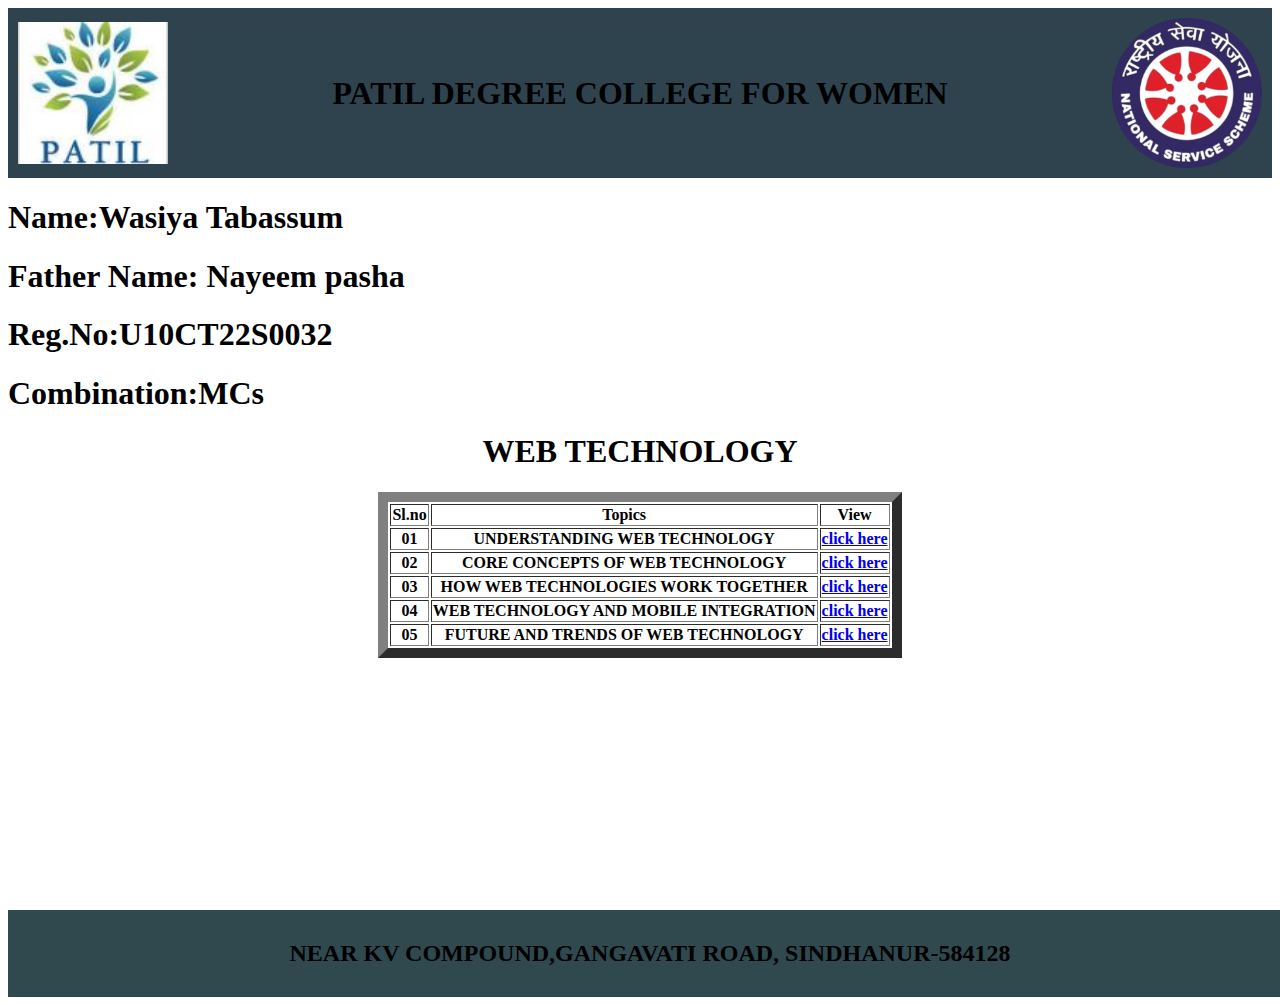
<file: index.html>
<html lang="en">
<head>
    <meta charset="UTF-8">
    <meta name="viewport" content="width=device-width, initial-scale=1.0">
    <title>WEB TECHNOLOGY</title>
    <link rel="stylesheet" href="STYLE.CSS">
</head>
<body>
    <header>
        <div class="header">
            <div class="leftlogo">
                <img src="WASIYA PATIL(1).jpg"WIDTH="150"LENGHT="150" alt="leftlogo">
            </div>
             <div class="collegename">
                <h1>PATIL DEGREE COLLEGE FOR WOMEN</h1>
            </div>
            <div class="rightlogo">
                <img src="NSS LOGO W(1).png"WIDTH="150"LENGHT="150" alt="rightlogo">
            </div>
        </div>
    </header>
    <h1>Name:Wasiya Tabassum</h1>
    <h1>Father Name: Nayeem pasha</h1>
    <h1>Reg.No:U10CT22S0032</h1>
    <h1>Combination:MCs</h1>
    <center><h1>WEB TECHNOLOGY</h1></center>
    <center>
        <div class="table">
            <table border="10px">
            <tr>
                    <th>Sl.no</th>
                    <th>Topics</th>
                    <th>View</th>
                </tr>
                <tr>
                    <th>01</th>
                    <th>UNDERSTANDING WEB TECHNOLOGY</th>
                    <th><a href="UNDERSTANDING.HTML">click here</a></th>
                </tr>
                <tr>
                    <th>02</th>
                    <th>CORE CONCEPTS OF WEB TECHNOLOGY</th>
                    <th><a href="core concept.html">click here</a></th>
                </tr>
                <tr>
                    <th>03</th>
                    <th>HOW WEB TECHNOLOGIES WORK TOGETHER</th>
                    <th><a href="how work.html">click here</a></th>
                </tr>
                <tr>
                    <th>04</th>
                    <th>WEB TECHNOLOGY AND MOBILE INTEGRATION</th>
                    <th><a href="MOBILE.html">click here</a></th>
                </tr>
                <tr>
                    <th>05</th>
                    <th>FUTURE AND TRENDS OF WEB TECHNOLOGY</th>
                    <th><a href="FUTURE.html">click here</a></th>
                </tr>
            </table>
        </center>
    </div>
    <footer>
    <div class="footer">
     <p><h2>NEAR KV COMPOUND,GANGAVATI ROAD, SINDHANUR-584128</h2></p>
        </footer>
 </body>
 </html>
</file>
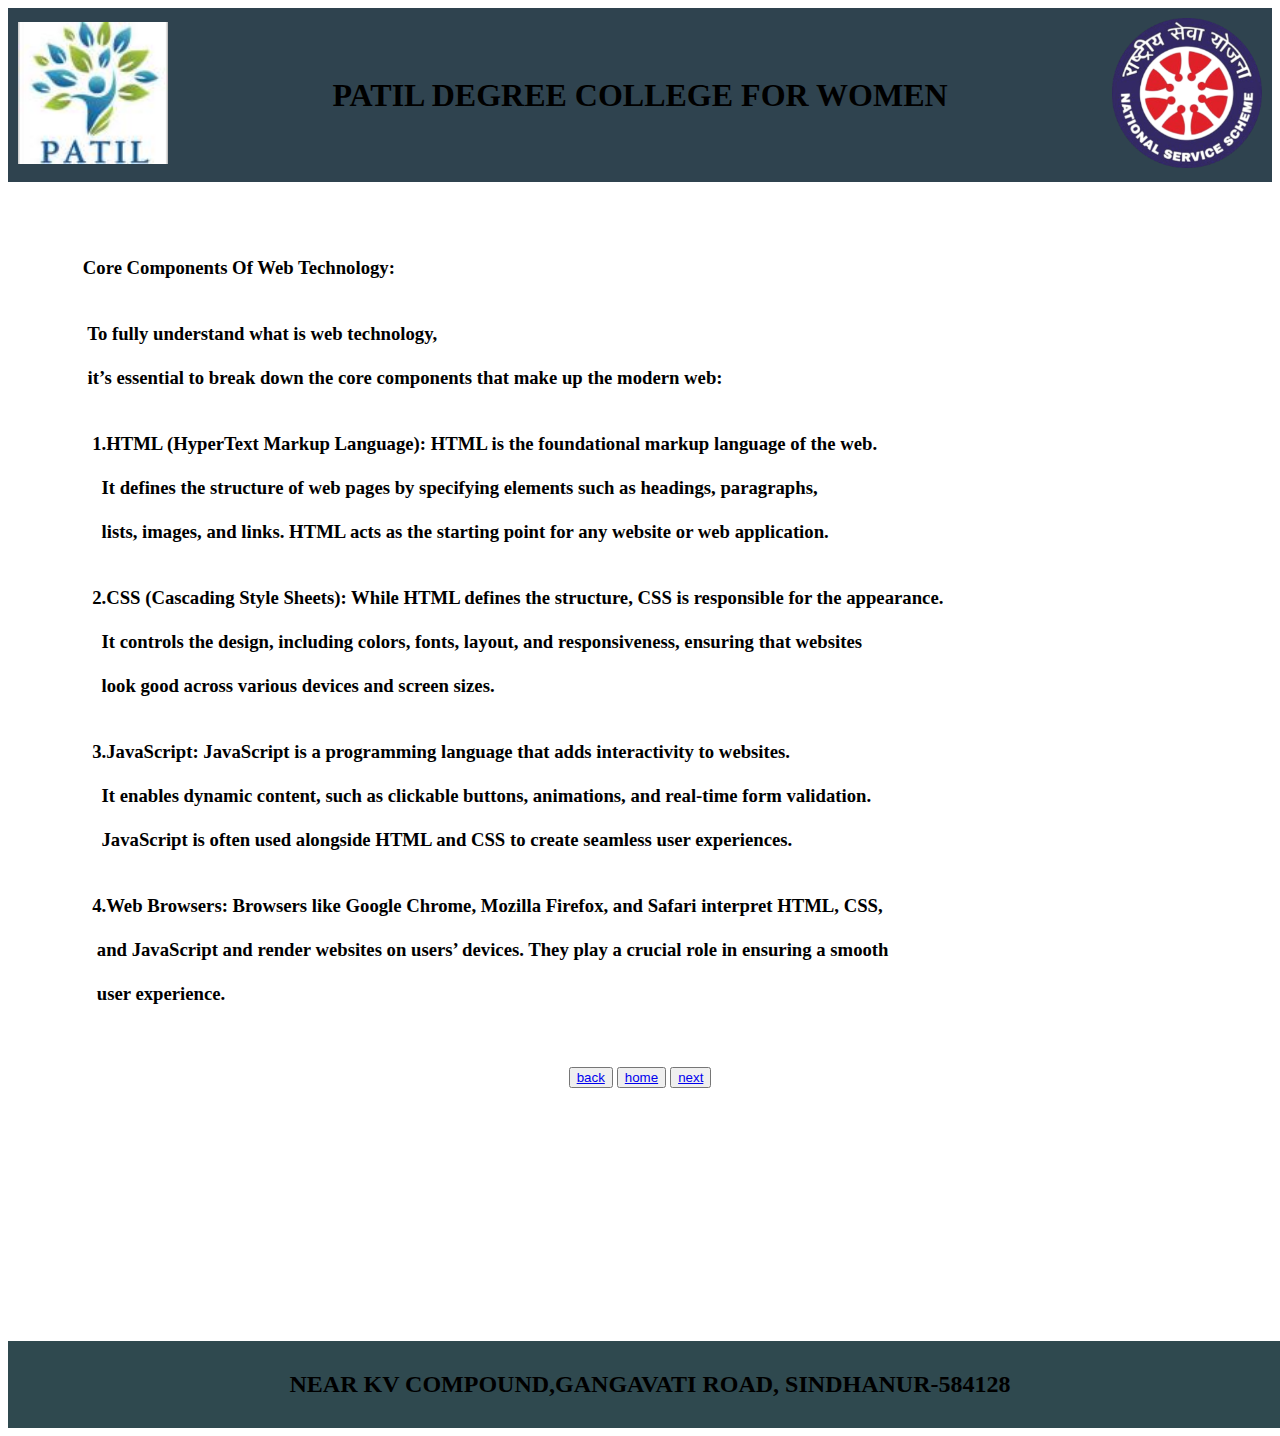
<file: core concept.html>
<!DOCTYPE html>
<html>
<head>
    <meta charset="UTF-8">
    <meta name="viewport" content="width=device-width, initial-scale=1.0">
    <title>WEB TECHNOLOGY</title>
    <link rel="stylesheet" href="STYLE.CSS">
</head>
<body>
    <header>
        <div class="header">
            <div class="leftlogo">
                <img src="WASIYA PATIL(1).jpg"WIDTH="150"LENGHT="150"alt="leftlogo">
            </div>
             <div class="college name">
                <h1>PATIL DEGREE COLLEGE FOR WOMEN</h1>
            </div>
            <div class="rightlogo">
                <img src="NSS LOGO W(1).png"WIDTH="150"LENGHT="150" alt="rightlogo">
            </div>
        </div>
    </header>
    <div class="core concept.html">
        <pre class="fontstyle">
            <h3>
                Core Components Of Web Technology:<br> 

                 To fully understand what is web technology,<br>
                 it’s essential to break down the core components that make up the modern web:<br>

                  1.HTML (HyperText Markup Language): HTML is the foundational markup language of the web.<br>
                    It defines the structure of web pages by specifying elements such as headings, paragraphs,<br>
                    lists, images, and links. HTML acts as the starting point for any website or web application.<br>

                  2.CSS (Cascading Style Sheets): While HTML defines the structure, CSS is responsible for the appearance.<br>
                    It controls the design, including colors, fonts, layout, and responsiveness, ensuring that websites<br>
                    look good across various devices and screen sizes.<br>

                  3.JavaScript: JavaScript is a programming language that adds interactivity to websites.<br>
                    It enables dynamic content, such as clickable buttons, animations, and real-time form validation.<br>
                    JavaScript is often used alongside HTML and CSS to create seamless user experiences.<br>

                  4.Web Browsers: Browsers like Google Chrome, Mozilla Firefox, and Safari interpret HTML, CSS,<br>
                   and JavaScript and render websites on users’ devices. They play a crucial role in ensuring a smooth<br>
                   user experience.<br>
                   </pre>
        <center><div class="button">
        <button><a href="core concept.html">back</a></button>
        <button><a href="index.html">home</a></button>
        <button><a href="how work.html">next</a></button>
    </div></center>
                   <footer>
    <div class="footer">
     <p><h2>NEAR KV COMPOUND,GANGAVATI ROAD, SINDHANUR-584128</h2></p>
        </footer>
 </body>
 </html>
</file>
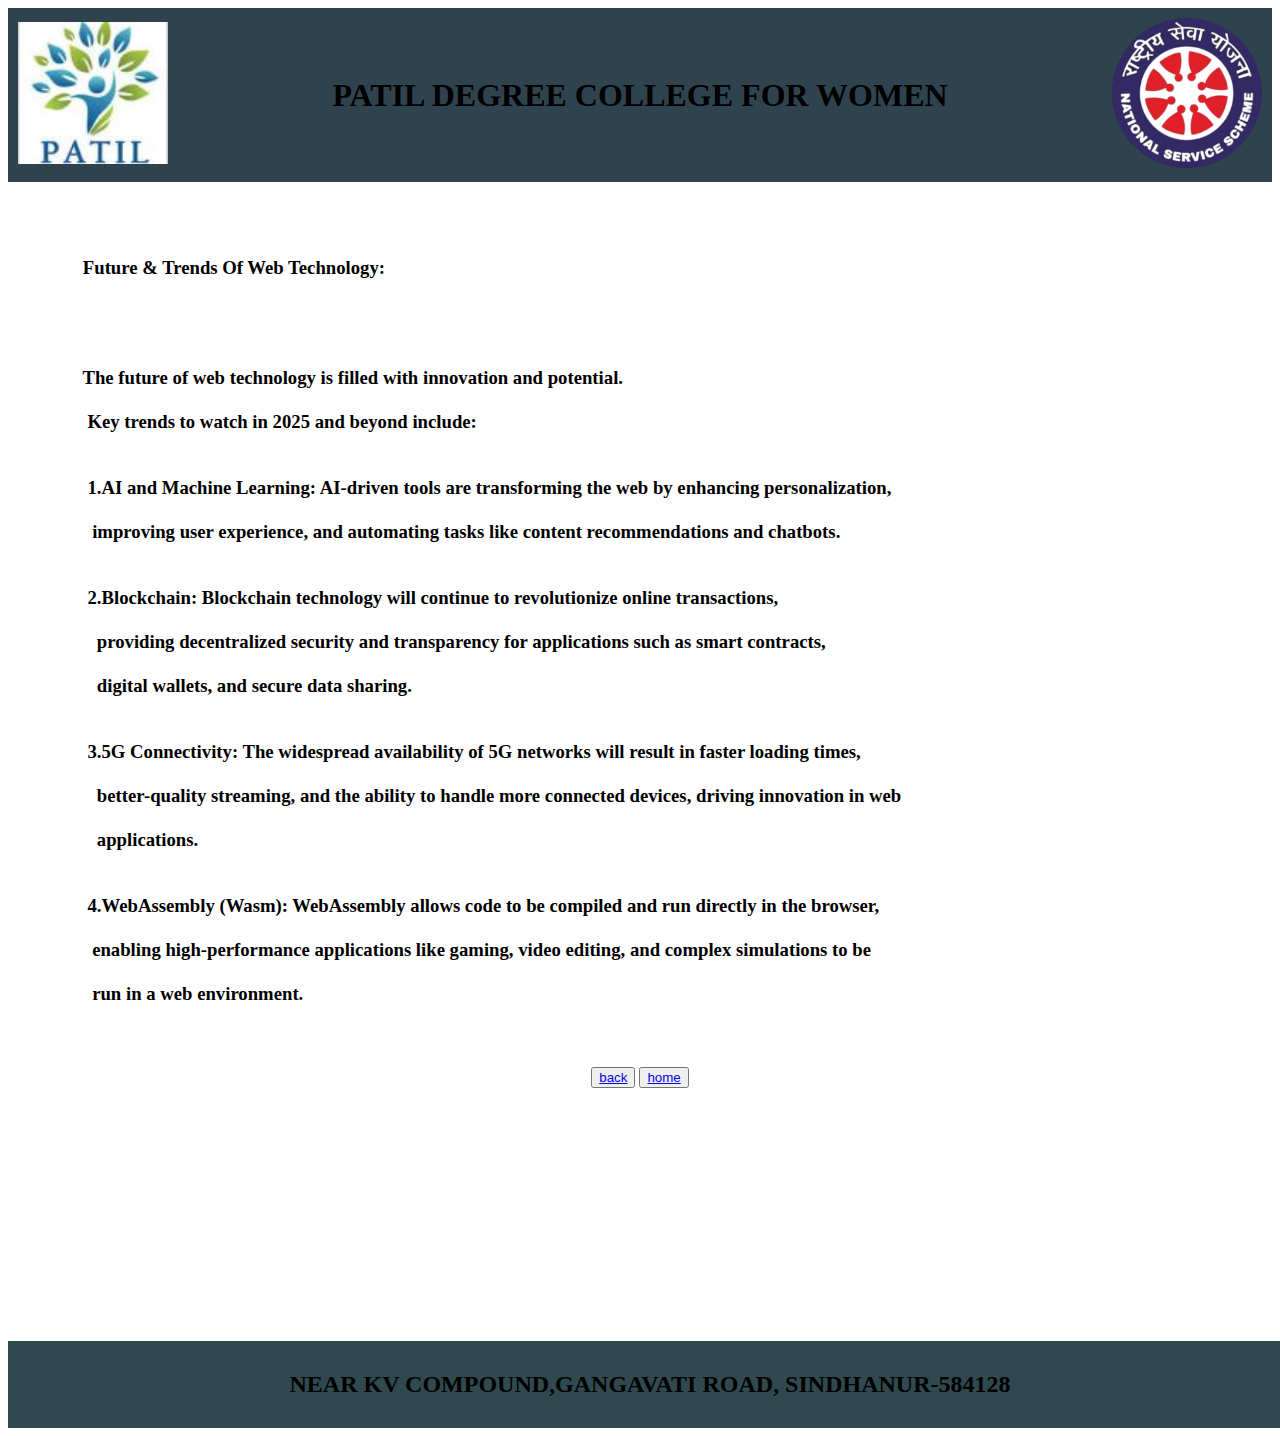
<file: FUTURE.html>
<!DOCTYPE html>
<html>
<head>
    <meta charset="UTF-8">
    <meta name="viewport" content="width=device-width, initial-scale=1.0">
    <title>WEB TECHNOLOGY</title>
    <link rel="stylesheet" href="STYLE.CSS">
</head>
<body>
    <header>
        <div class="header">
            <div class="leftlogo">
                <img src="WASIYA PATIL(1).jpg"WIDTH="150"LENGHT="150"alt="leftlogo">
            </div>
             <div class="college name">
                <h1>PATIL DEGREE COLLEGE FOR WOMEN</h1>
            </div>
            <div class="rightlogo">
                <img src="NSS LOGO W(1).png"WIDTH="150"LENGHT="150" alt="rightlogo">
            </div>
        </div>
    </header>
    <div class="FUTURE.html">
        <pre class="fontstyle">
            <h3>
                Future & Trends Of Web Technology:<br>

                

                The future of web technology is filled with innovation and potential.<br>
                 Key trends to watch in 2025 and beyond include:<br>

                 1.AI and Machine Learning: AI-driven tools are transforming the web by enhancing personalization,<br>
                  improving user experience, and automating tasks like content recommendations and chatbots.<br>

                 2.Blockchain: Blockchain technology will continue to revolutionize online transactions, <br>
                   providing decentralized security and transparency for applications such as smart contracts,<br>
                   digital wallets, and secure data sharing.<br>

                 3.5G Connectivity: The widespread availability of 5G networks will result in faster loading times,<br>
                   better-quality streaming, and the ability to handle more connected devices, driving innovation in web<br>
                   applications.<br>

                 4.WebAssembly (Wasm): WebAssembly allows code to be compiled and run directly in the browser,<br>
                  enabling high-performance applications like gaming, video editing, and complex simulations to be<br>
                  run in a web environment.<br>
                  </pre>
        <center><div class="button">
        <button><a href="UNDERSTANDING.html">back</a></button>
        <button><a href="index.html">home</a></button>
    </div></center>
                  <footer>
    <div class="footer">
     <p><h2>NEAR KV COMPOUND,GANGAVATI ROAD, SINDHANUR-584128</h2></p>
        </footer>
 </body>
 </html>
</file>
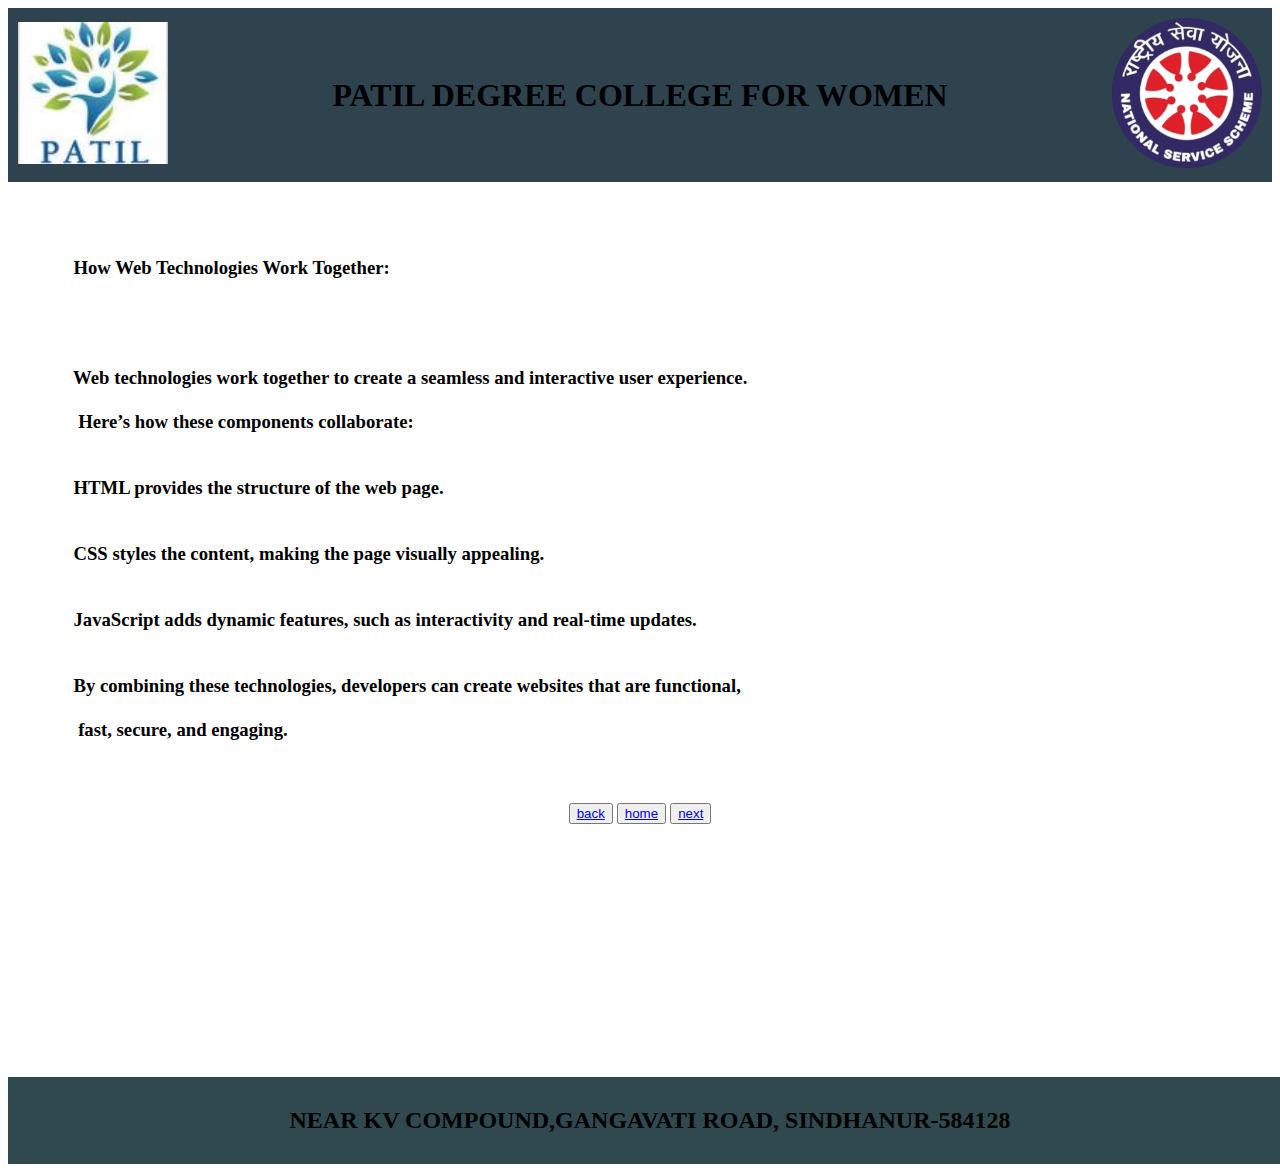
<file: how work.html>
<!DOCTYPE html>
<html>
<head>
    <meta charset="UTF-8">
    <meta name="viewport" content="width=device-width, initial-scale=1.0">
    <title>WEB TECHNOLOGY</title>
    <link rel="stylesheet" href="STYLE.CSS">
</head>
<body>
    <header>
        <div class="header">
            <div class="leftlogo">
                <img src="WASIYA PATIL(1).jpg"WIDTH="150"LENGHT="150"alt="leftlogo">
            </div>
             <div class="college name">
                <h1>PATIL DEGREE COLLEGE FOR WOMEN</h1>
            </div>
            <div class="rightlogo">
                <img src="NSS LOGO W(1).png"WIDTH="150"LENGHT="150" alt="rightlogo">
            </div>
        </div>
    </header>
    <div class="how work.html">
        <pre class="fontstyle">
            <h3>
              How Web Technologies Work Together:<br>  

              

              Web technologies work together to create a seamless and interactive user experience.<br>
               Here’s how these components collaborate:<br>

              HTML provides the structure of the web page.<br>

              CSS styles the content, making the page visually appealing.<br>

              JavaScript adds dynamic features, such as interactivity and real-time updates.<br>

              By combining these technologies, developers can create websites that are functional,<br>
               fast, secure, and engaging.<br>
               </pre>
        <center><div class="button">
        <button><a href="how work.html">back</a></button>
        <button><a href="index.html">home</a></button>
        <button><a href="MOBILE.html">next</a></button>
    </div></center>
                <footer>
    <div class="footer">
     <p><h2>NEAR KV COMPOUND,GANGAVATI ROAD, SINDHANUR-584128</h2></p>
        </footer>
 </body>
 </html>
</file>
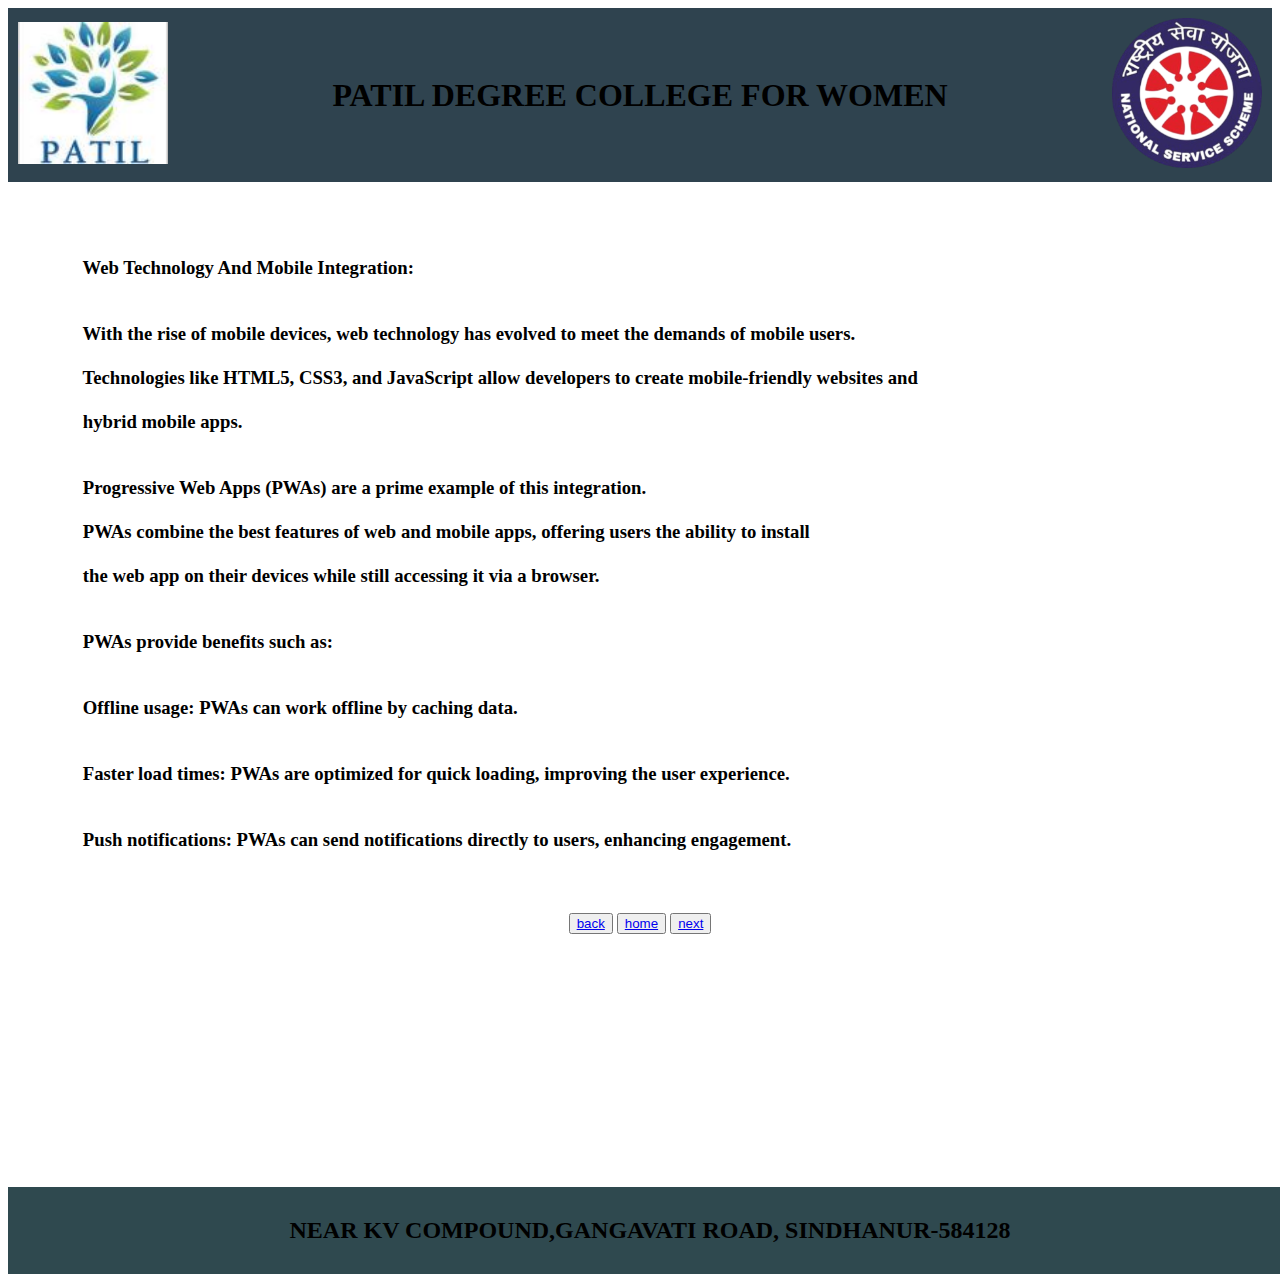
<file: MOBILE.html>
<!DOCTYPE html>
<html>
<head>
    <meta charset="UTF-8">
    <meta name="viewport" content="width=device-width, initial-scale=1.0">
    <title>WEB TECHNOLOGY</title>
    <link rel="stylesheet" href="STYLE.CSS">
</head>
<body>
    <header>
        <div class="header">
            <div class="leftlogo">
                <img src="WASIYA PATIL(1).jpg"WIDTH="150"LENGHT="150"alt="leftlogo">
            </div>
             <div class="college name">
                <h1>PATIL DEGREE COLLEGE FOR WOMEN</h1>
            </div>
            <div class="rightlogo">
                <img src="NSS LOGO W(1).png"WIDTH="150"LENGHT="150" alt="rightlogo">
            </div>
        </div>
    </header>
    <div class="MOBILE.html">
        <pre class="fontstyle">
            <h3>
                Web Technology And Mobile Integration:<br>

                With the rise of mobile devices, web technology has evolved to meet the demands of mobile users.<br>
                Technologies like HTML5, CSS3, and JavaScript allow developers to create mobile-friendly websites and<br>
                hybrid mobile apps.<br>

                Progressive Web Apps (PWAs) are a prime example of this integration.<br>
                PWAs combine the best features of web and mobile apps, offering users the ability to install<br>
                the web app on their devices while still accessing it via a browser.<br>

                PWAs provide benefits such as:<br>

                Offline usage: PWAs can work offline by caching data.<br>

                Faster load times: PWAs are optimized for quick loading, improving the user experience.<br>

                Push notifications: PWAs can send notifications directly to users, enhancing engagement.<br>
                </pre>
        <center><div class="button">
        <button><a href="MOBILE.html">back</a></button>
        <button><a href="index.html">home</a></button>
        <button><a href="FUTURE.html">next</a></button>
    </div></center>
                <footer>
    <div class="footer">
     <p><h2>NEAR KV COMPOUND,GANGAVATI ROAD, SINDHANUR-584128</h2></p>
        </footer>
 </body>
 </html>
</file>
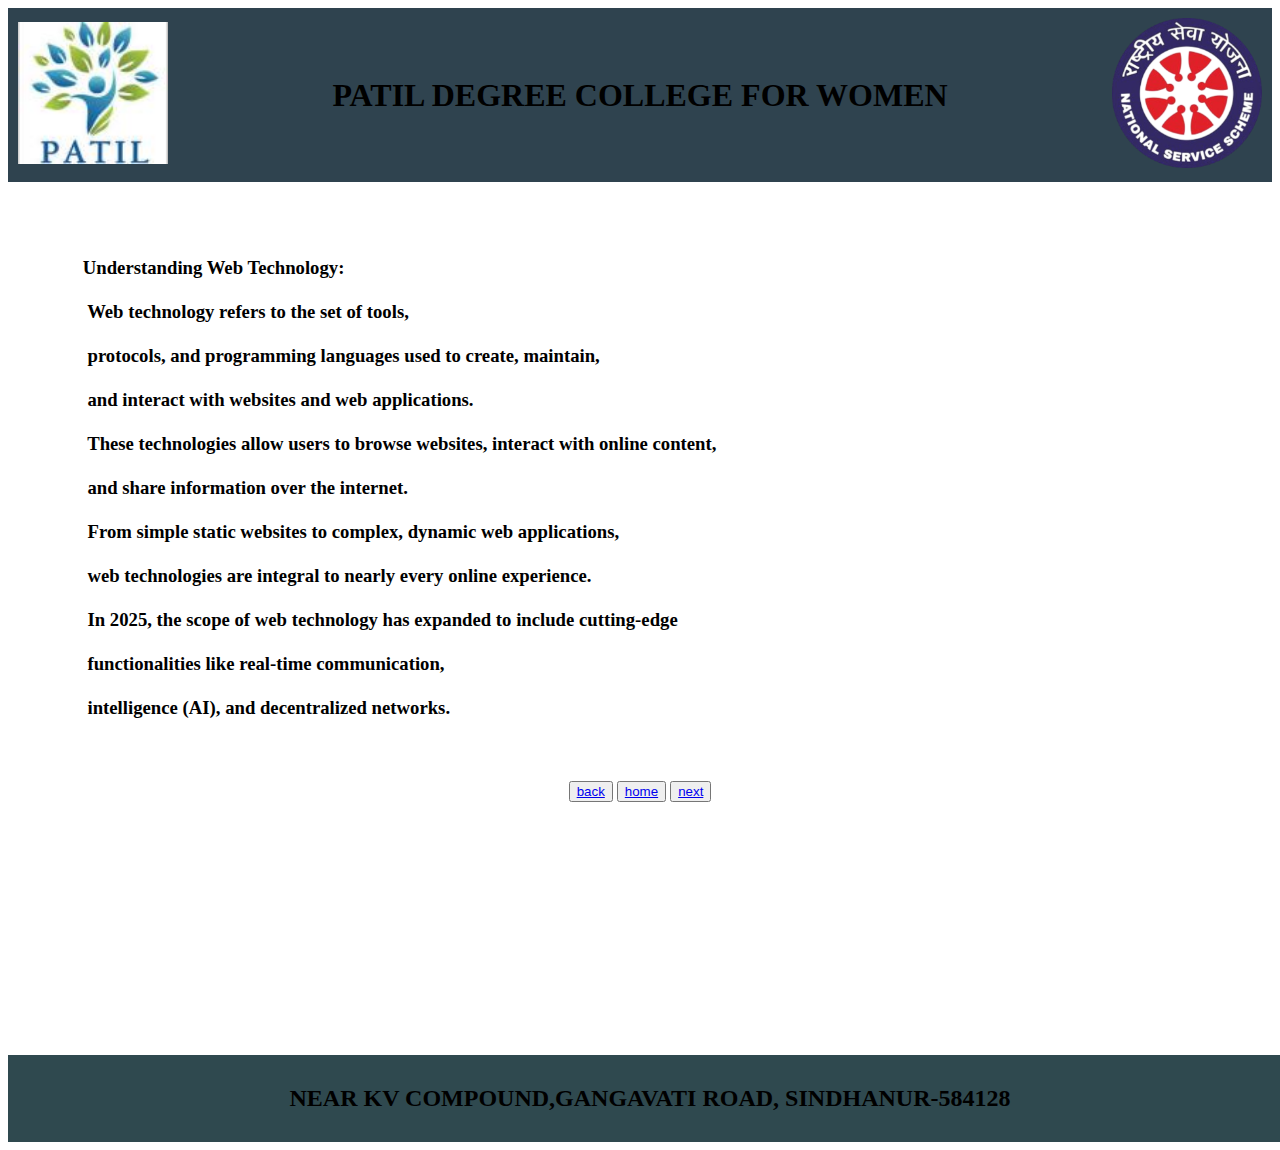
<file: UNDERSTANDING.HTML>
<!DOCTYPE html>
<html>
<head>
    <meta charset="UTF-8">
    <meta name="viewport" content="width=device-width, initial-scale=1.0">
    <title>WEB TECHNOLOGY</title>
    <link rel="stylesheet" href="STYLE.CSS">
</head>
<body>
    <header>
        <div class="header">
            <div class="leftlogo">
                <img src="WASIYA PATIL(1).jpg"WIDTH="150"LENGHT="150"alt="leftlogo">
            </div>
             <div class="college name">
                <h1>PATIL DEGREE COLLEGE FOR WOMEN</h1>
            </div>
            <div class="rightlogo">
                <img src="NSS LOGO W(1).png"WIDTH="150"LENGHT="150" alt="rightlogo">
            </div>
        </div>
    </header>
    <div class="UNDERSTANDING.HTML">
        <pre class="fontstyle">
            <h3>
                Understanding Web Technology:

                 Web technology refers to the set of tools,<br> 
                 protocols, and programming languages used to create, maintain,<br> 
                 and interact with websites and web applications.<br> 
                 These technologies allow users to browse websites, interact with online content,<br>
                 and share information over the internet.<br>
                 From simple static websites to complex, dynamic web applications,<br>
                 web technologies are integral to nearly every online experience.<br>
                 In 2025, the scope of web technology has expanded to include cutting-edge <br>
                 functionalities like real-time communication,<br>
                 intelligence (AI), and decentralized networks.<br>
                 </pre>
        <center><div class="button">
        <button><a href="UNDERSTANDING.html">back</a></button>
        <button><a href="index.html">home</a></button>
        <button><a href="core concept.html">next</a></button>
    </div></center>
        <footer>
        <div class="footer">
     <p><h2>NEAR KV COMPOUND,GANGAVATI ROAD, SINDHANUR-584128</h2></p>
        </footer>
 </body>
 </html>
</file>
<file: STYLE.CSS>
.header{
    display: flex;
    flex-direction: row;
    justify-content: space-between;
    align-items: center;
    padding: 10px;
    background-color:rgb(47, 67, 79);
    color: black;
}
header logo{
    width: 100px;
}
header logo img{
    width: 100px;
    height: auto;
}
header.Collegename{
    text-align: center;

}
.fontstyle{
    font-family: Cambria, Cochin, Georgia, Times, 'Times New Roman', serif;
    font-size: medium;
}
.table{
    margin-top: 1%;
    margin-bottom: 5%;
}
.footer{
    padding: 10px;
    width: 100%;
    display:flex;
    background-color:rgb(47, 73, 79);
    color: black;
    text-align: center;
    margin-top: 20%;
    justify-content: space-between;
}
</file>
